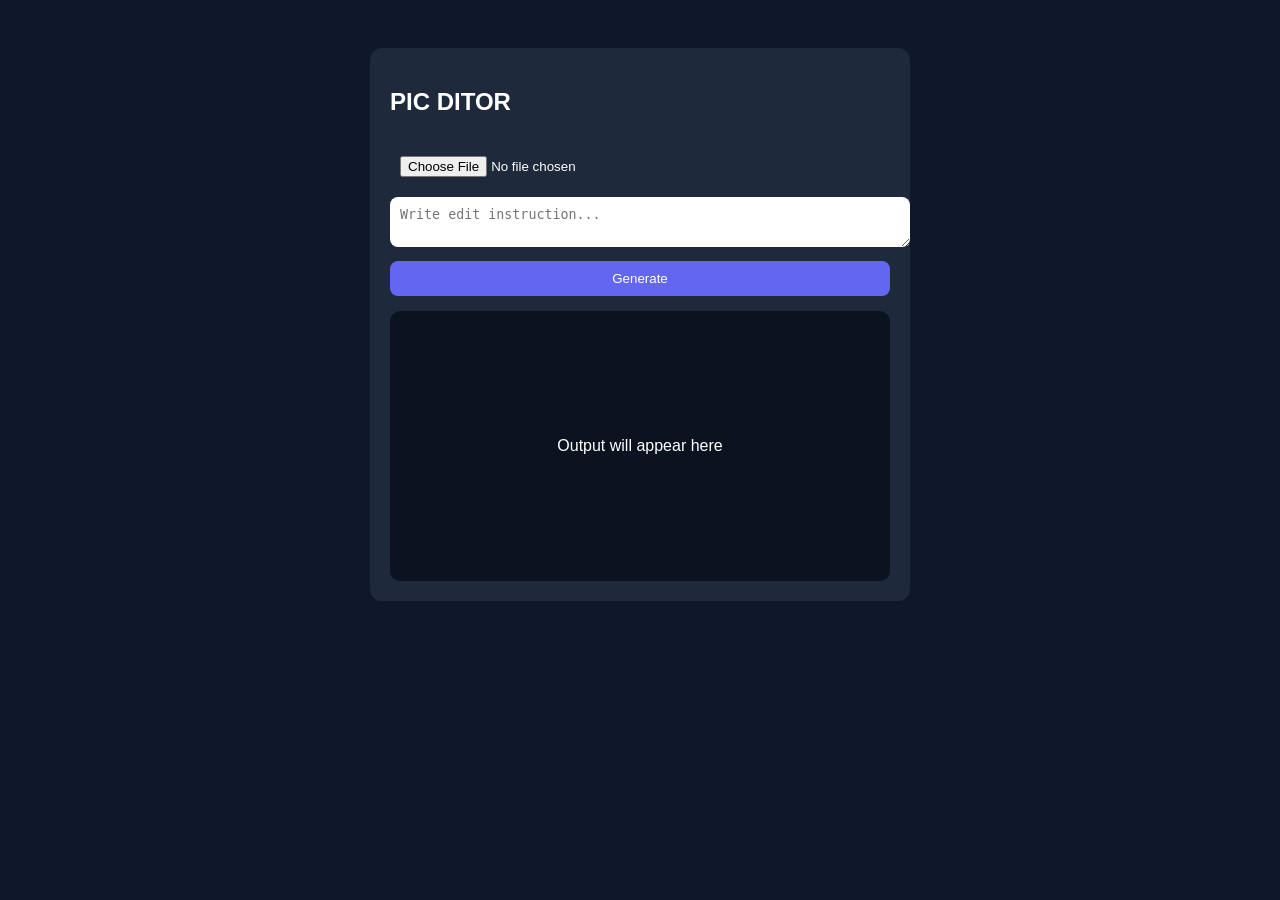
<file: index.html>
<!DOCTYPE html>
<html lang="en">
<head>
<meta charset="UTF-8">
<title>PIC DITOR</title>

<style>
body {
    font-family: Arial;
    background: #0f172a;
    color: white;
    display: flex;
    justify-content: center;
    padding: 40px;
}

.box {
    width: 500px;
    background: #1e293b;
    padding: 20px;
    border-radius: 12px;
}

input, textarea, button {
    width: 100%;
    margin-top: 10px;
    padding: 10px;
    border-radius: 8px;
    border: none;
}

button {
    background: #6366f1;
    color: white;
    cursor: pointer;
}

#resultBox {
    margin-top: 15px;
    background: #0b1220;
    padding: 10px;
    border-radius: 10px;
    min-height: 250px;
    display: flex;
    justify-content: center;
    align-items: center;
    flex-direction: column;
    gap: 10px;
}

img {
    max-width: 100%;
    border-radius: 10px;
}

#status {
    margin-top: 10px;
    font-size: 14px;
    color: #38bdf8;
}

pre {
    white-space: pre-wrap;
    font-size: 12px;
    color: #f8fafc;
}
</style>
</head>

<body>

<div class="box">
<h2>PIC DITOR</h2>

<input type="file" id="file" accept="image/*">

<textarea id="prompt" placeholder="Write edit instruction..."></textarea>

<button onclick="processImage()">Generate</button>

<div id="status"></div>

<div id="resultBox">
    <span>Output will appear here</span>
</div>
</div>

<script>
async function processImage() {

    const file = document.getElementById("file").files[0];
    const prompt = document.getElementById("prompt").value;
    const box = document.getElementById("resultBox");
    const status = document.getElementById("status");

    if (!file) {
        alert("Please upload an image");
        return;
    }

    status.innerText = "Processing...";

    const formData = new FormData();
    formData.append("image", file);
    formData.append("prompt", prompt);

    try {
        const res = await fetch("http://127.0.0.1:8000/edit-image", {
            method: "POST",
            body: formData
        });

        const text = await res.text();

        console.log("RAW RESPONSE:", text);

        let data;
        try {
            data = JSON.parse(text);
        } catch (e) {
            box.innerHTML = "<pre>Invalid JSON:\n" + text + "</pre>";
            status.innerText = "Error ❌";
            return;
        }

        console.log("PARSED DATA:", data);

        // RESET BOX
        box.innerHTML = "";

        // SHOW DEBUG JSON FIRST
        const debug = document.createElement("pre");
        debug.innerText = JSON.stringify(data, null, 2);
        box.appendChild(debug);

        // SHOW IMAGE IF EXISTS
        if (data.image) {

            const img = document.createElement("img");
            img.src = "data:image/png;base64," + data.image;

            img.onload = () => {
                console.log("Image rendered successfully");
            };

            img.onerror = () => {
                console.log("Image failed to render");
            };

            box.appendChild(img);

            status.innerText = "Done ✔";

        } else {
            status.innerText = "No image returned ❌";
        }

    } catch (err) {
        console.log(err);
        box.innerHTML = "Network error: " + err;
        status.innerText = "Failed ❌";
    }
}
</script>

</body>
</html>
</file>
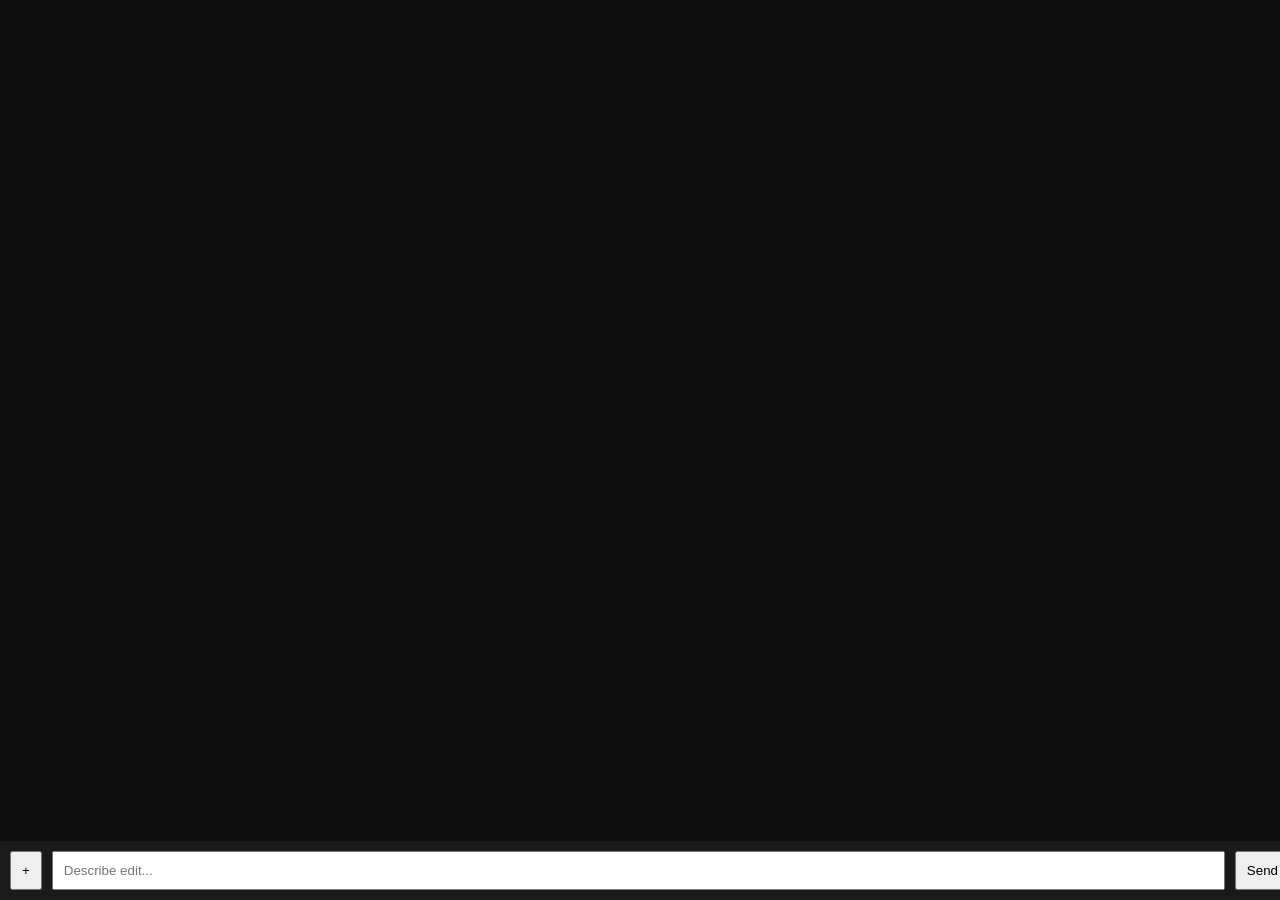
<file: frontend/chat.html>
<!DOCTYPE html>
<html>
<head>
    <title>AI Image Editor</title>
    <link rel="stylesheet" href="/frontend/style.css">
</head>

<body>

<div id="chatBox"></div>

<div class="inputBar">
    <input type="file" id="fileInput" hidden>
    <button onclick="document.getElementById('fileInput').click()">+</button>

    <input id="prompt" placeholder="Describe edit...">
    <button onclick="sendMessage()">Send</button>
</div>

<script src="/frontend/chat.js"></script>
</body>
</html>
</file>
<file: frontend/style.css>
body {
    margin: 0;
    font-family: Arial;
    background: #0f0f0f;
    color: white;
}

#chatBox {
    height: 90vh;
    overflow-y: auto;
    padding: 10px;
}

.msg {
    margin: 10px;
    padding: 10px;
    border-radius: 10px;
    max-width: 70%;
}

.user {
    background: #2b6cff;
    margin-left: auto;
}

.ai {
    background: #333;
}

img {
    width: 200px;
    border-radius: 10px;
    margin-top: 5px;
}

.inputBar {
    position: fixed;
    bottom: 0;
    width: 100%;
    display: flex;
    gap: 10px;
    padding: 10px;
    background: #1a1a1a;
}

input {
    flex: 1;
    padding: 10px;
}
button {
    padding: 10px;
}
</file>
